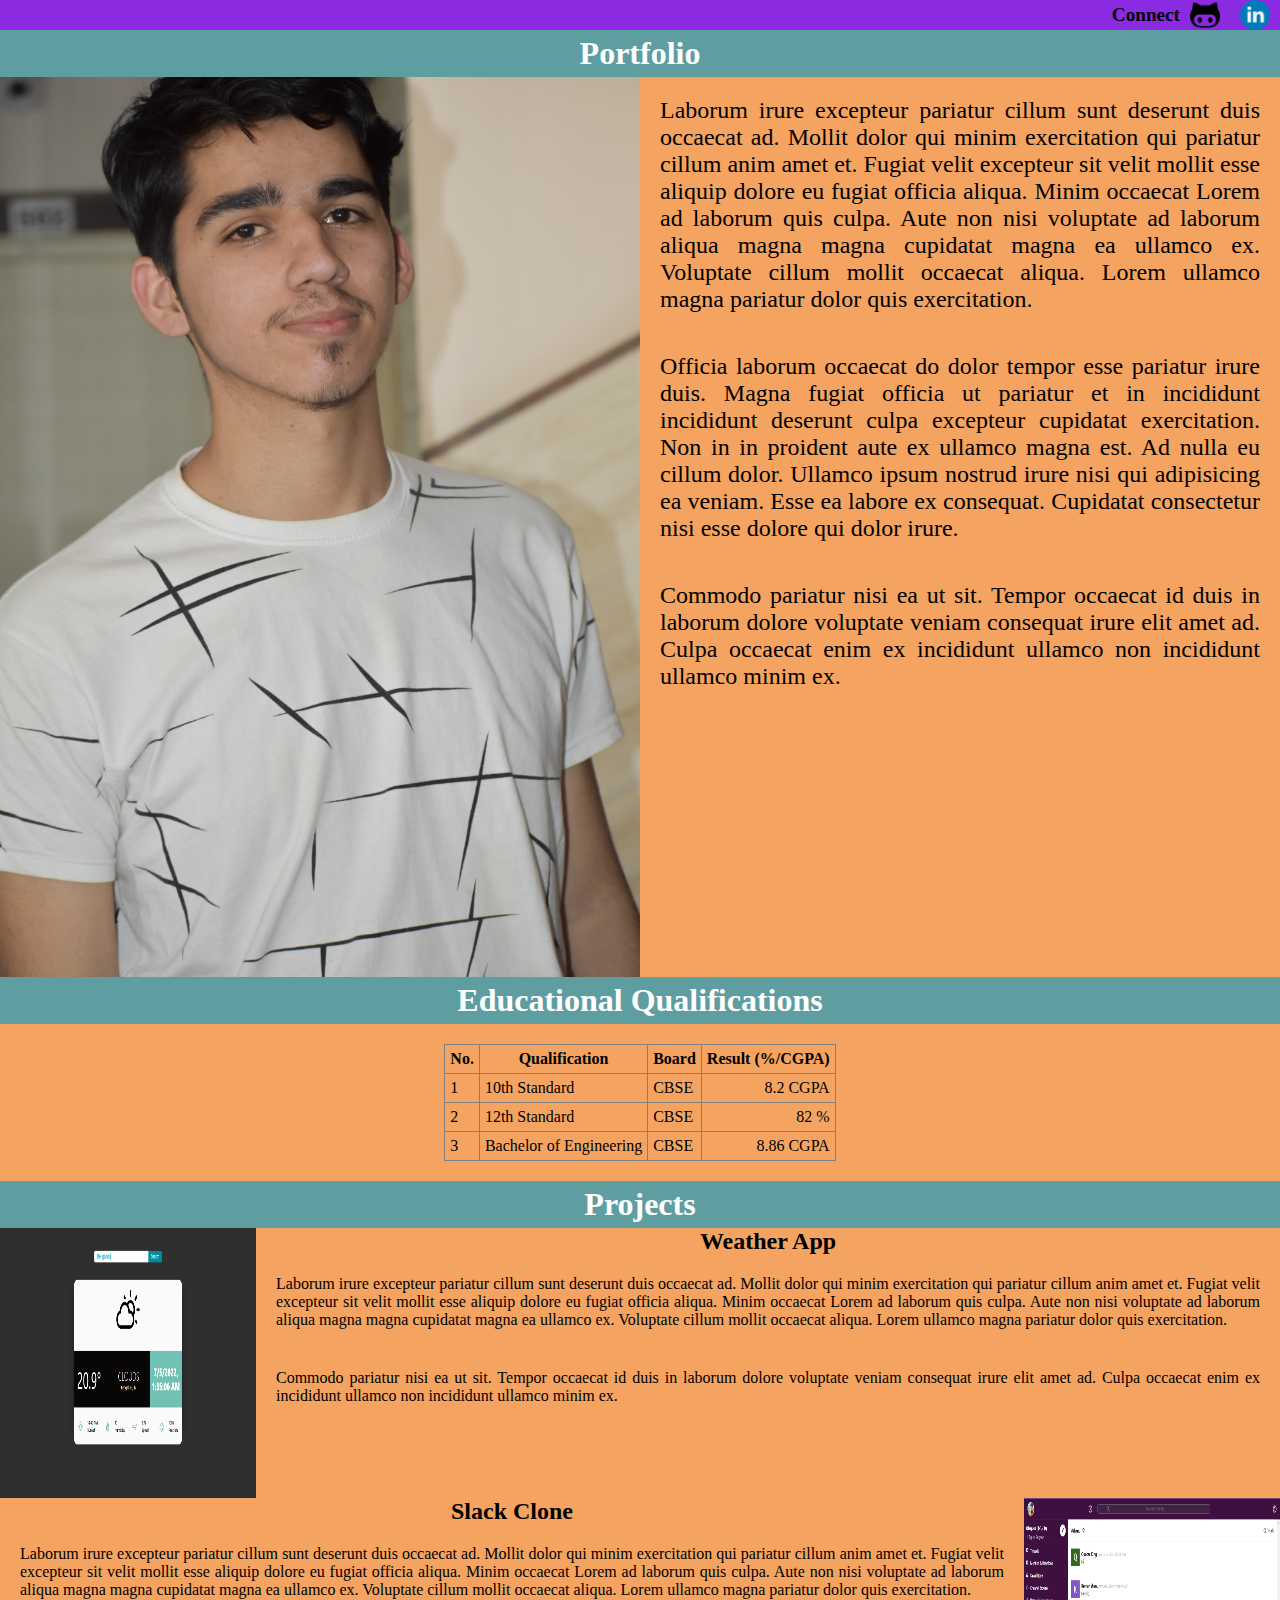
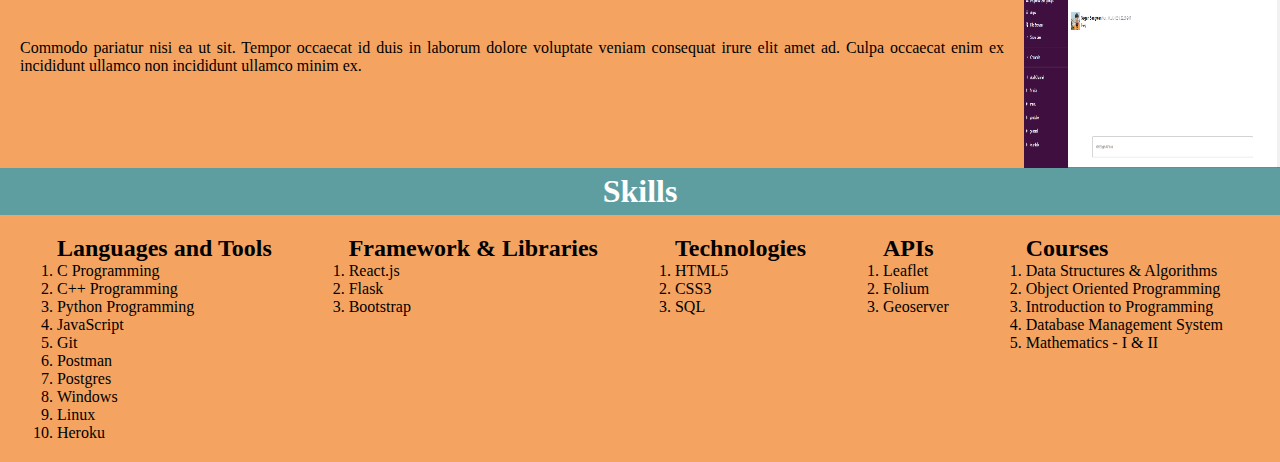
<file: HTML-CSS/index.htm>
<!DOCTYPE html>
<html>

<head>
    <meta charset="utf-8">
    <meta http-equiv="X-UA-Compatible" content="IE=edge,chrome=1">
    <title>Portfolio</title>
    <meta name='viewport'
        content='width=device-width,initial-scale=1,minimum-scale=1,maximum-scale=1,user-scalable=no' />
    <meta name="description" content="">
    <meta name="keywords" content="">
    <link href="./style.css" rel="stylesheet">
</head>

<body>
    <header>
        <span class="connect">Connect</span>
        <div class="con">
            <a href="https://github.com/Sagun-png"><img class="logo" src="./images/github-logo.png"
                    alt="github-logo" /></a>
        </div>
        <div class="con">
            <a href="https://www.linkedin.com/in/sagun-sangwan-9662401b2/"><img class="logo"
                    src="./images/linkedin-logo.png" alt="linkedin-logo" /></a>
        </div>
    </header>
    <h1>Portfolio</h1>
    <div id="intro">
        <div id="left" class="half">
            <img class="profile-photo" src="./images/Profile_photo.jpg" alt="profile-photo" />
        </div>
        <div id="right" class="half">
            <p>Laborum irure excepteur pariatur cillum sunt deserunt duis occaecat ad. Mollit dolor qui minim
                exercitation qui pariatur cillum anim amet et. Fugiat velit excepteur sit velit mollit esse aliquip
                dolore eu fugiat officia aliqua. Minim occaecat Lorem ad laborum quis culpa. Aute non nisi voluptate ad
                laborum aliqua magna magna cupidatat magna ea ullamco ex. Voluptate cillum mollit occaecat aliqua. Lorem
                ullamco magna pariatur dolor quis exercitation.</p>

            <p>Officia laborum occaecat do dolor tempor esse pariatur irure duis. Magna fugiat officia ut pariatur et
                in incididunt incididunt deserunt culpa excepteur cupidatat exercitation. Non in in proident aute ex
                ullamco magna est. Ad nulla eu cillum dolor. Ullamco ipsum nostrud irure nisi qui adipisicing ea veniam.
                Esse ea labore ex consequat. Cupidatat consectetur nisi esse dolore qui dolor irure.</p>

            <p>Commodo pariatur nisi ea ut sit. Tempor occaecat id duis in laborum dolore voluptate veniam consequat
                irure elit amet ad. Culpa occaecat enim ex incididunt ullamco non incididunt ullamco minim ex.</p>
        </div>
    </div>
    <h1>Educational Qualifications</h1>
    <div id="qualifications">
        <table border="1" id="qualification-table">
            <thead>
                <tr>
                    <th>No.</th>
                    <th>Qualification</th>
                    <th>Board</th>
                    <th>Result (%/CGPA)</th>
                </tr>
            </thead>
            <tbody>
                <tr>
                    <td>1</td>
                    <td>10th Standard</td>
                    <td>CBSE</td>
                    <td style="text-align: right;">8.2 CGPA</td>
                </tr>
                <tr>
                    <td>2</td>
                    <td>12th Standard</td>
                    <td>CBSE</td>
                    <td style="text-align: right;">82 %</td>
                </tr>
                <tr>
                    <td>3</td>
                    <td>Bachelor of Engineering</td>
                    <td>CBSE</td>
                    <td style="text-align: right;">8.86 CGPA</td>
                </tr>
            </tbody>
        </table>
    </div>
    <h1>Projects</h1>
    <div id="projects">
        <div class="project">
            <div class="left-project" class="half">
                <img class="profile-photo" src="./images/project-1.png" alt="profile-photo" />
            </div>
            <div class="right-project" class="half">
                <h2 class="project-heading">Weather App</h2>
                <p>Laborum irure excepteur pariatur cillum sunt deserunt duis occaecat ad. Mollit dolor qui minim
                    exercitation qui pariatur cillum anim amet et. Fugiat velit excepteur sit velit mollit esse aliquip
                    dolore eu fugiat officia aliqua. Minim occaecat Lorem ad laborum quis culpa. Aute non nisi voluptate
                    ad
                    laborum aliqua magna magna cupidatat magna ea ullamco ex. Voluptate cillum mollit occaecat aliqua.
                    Lorem
                    ullamco magna pariatur dolor quis exercitation.</p>

                <p>Commodo pariatur nisi ea ut sit. Tempor occaecat id duis in laborum dolore voluptate veniam consequat
                    irure elit amet ad. Culpa occaecat enim ex incididunt ullamco non incididunt ullamco minim ex.</p>
            </div>
        </div>
        <div class="project">
            <div class="right-project" class="half">
                <h2 class="project-heading">Slack Clone</h2>
                <p>Laborum irure excepteur pariatur cillum sunt deserunt duis occaecat ad. Mollit dolor qui minim
                    exercitation qui pariatur cillum anim amet et. Fugiat velit excepteur sit velit mollit esse aliquip
                    dolore eu fugiat officia aliqua. Minim occaecat Lorem ad laborum quis culpa. Aute non nisi voluptate
                    ad
                    laborum aliqua magna magna cupidatat magna ea ullamco ex. Voluptate cillum mollit occaecat aliqua.
                    Lorem
                    ullamco magna pariatur dolor quis exercitation.</p>

                <p>Commodo pariatur nisi ea ut sit. Tempor occaecat id duis in laborum dolore voluptate veniam consequat
                    irure elit amet ad. Culpa occaecat enim ex incididunt ullamco non incididunt ullamco minim ex.</p>
            </div>
            <div class="left-project" class="half">
                <img class="profile-photo" src="./images/project-2.png" alt="profile-photo" />
            </div>
        </div>
    </div>
    <h1>Skills</h1>
    <div id="skills">
        <div class="skillset">
            <h2>Languages and Tools</h2>
            <ol>
                <li>C Programming</li>
                <li>C++ Programming</li>
                <li>Python Programming</li>
                <li>JavaScript</li>
                <li>Git</li>
                <li>Postman</li>
                <li>Postgres</li>
                <li>Windows</li>
                <li>Linux</li>
                <li>Heroku</li>
            </ol>
        </div>
        <div class="skillset">
            <h2>Framework & Libraries</h2>
            <ol>
                <li>React.js</li>
                <li>Flask</li>
                <li>Bootstrap</li>
            </ol>
        </div>
        <div class="skillset">
            <h2>Technologies</h2>
            <ol>
                <li>HTML5</li>
                <li>CSS3</li>
                <li>SQL</li>
            </ol>
        </div>
        <div class="skillset">
            <h2>APIs</h2>
            <ol>
                <li>Leaflet</li>
                <li>Folium</li>
                <li>Geoserver</li>
            </ol>
        </div>
        <div class="skillset">
            <h2>Courses</h2>
            <ol>
                <li>Data Structures & Algorithms</li>
                <li>Object Oriented Programming</li>
                <li>Introduction to Programming</li>
                <li>Database Management System</li>
                <li>Mathematics - I & II</li>
            </ol>
        </div>
    </div>
</body>

</html>
</file>
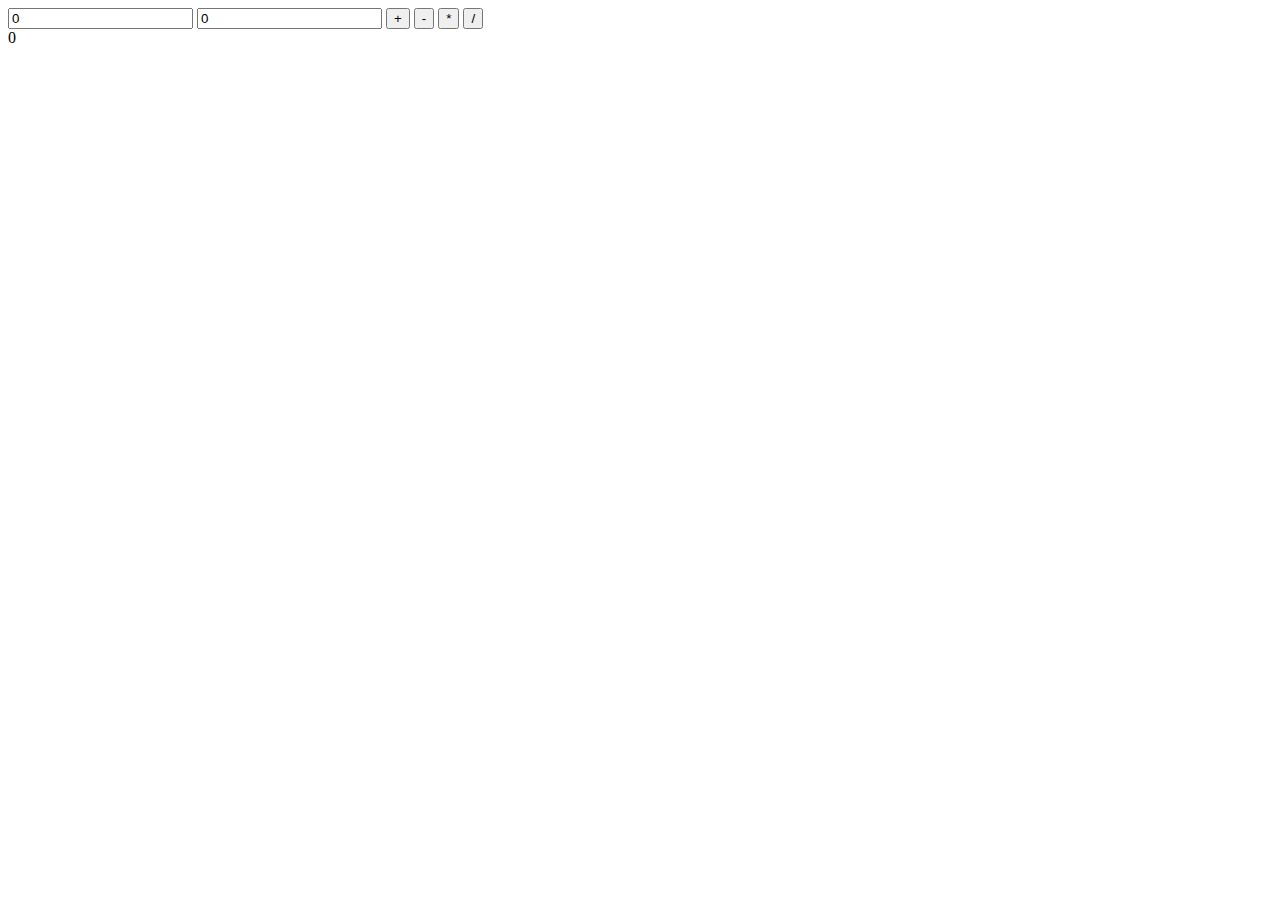
<file: JS-2/index.htm>
<!DOCTYPE html>
<html>

<head>
    <meta charset="utf-8">
    <meta http-equiv="X-UA-Compatible" content="IE=edge,chrome=1">
    <title>Calculator</title>
    <meta name='viewport'
        content='width=device-width,initial-scale=1,minimum-scale=1,maximum-scale=1,user-scalable=no' />
    <meta name="description" content="">
    <meta name="keywords" content="">
    <link href="" rel="stylesheet">
</head>

<body>

</body>
<script>
    var calculator = document.createElement('div');
    calculator.innerHTML =
        '<input type="text" id="calculator-input-1" value="0" /> <input type="text" id="calculator-input-2" value="0" /> <button id="calculator-add">+</button> <button id="calculator-subtract">-</button> <button id="calculator-multiply">*</button> <button id="calculator-divide">/</button> <div id="calculator-result">0</div>';
    document.body.appendChild(calculator);
    var calculatorInput1 = document.getElementById('calculator-input-1');
    var calculatorInput2 = document.getElementById('calculator-input-2');
    var calculatorResult = document.getElementById('calculator-result');
    var calculatorAdd = document.getElementById('calculator-add');
    calculatorAdd.addEventListener('click', function () {
        calculatorResult.innerHTML = parseInt(calculatorInput1.value) + parseInt(calculatorInput2.value);
    });
    var calculatorSubtract = document.getElementById('calculator-subtract');
    calculatorSubtract.addEventListener('click', function () {
        calculatorResult.innerHTML = parseInt(calculatorInput1.value) - parseInt(calculatorInput2.value);
    });
    var calculatorMultiply = document.getElementById('calculator-multiply');
    calculatorMultiply.addEventListener('click', function () {
        calculatorResult.innerHTML = parseInt(calculatorInput1.value) * parseInt(calculatorInput2.value);
    });
    var calculatorDivide = document.getElementById('calculator-divide');
    calculatorDivide.addEventListener('click', function () {
        if (parseInt(calculatorInput2.value) == 0)
            calculatorResult.innerHTML = "Can't divide a number with 0";
        else
            calculatorResult.innerHTML = parseInt(calculatorInput1.value) / parseInt(calculatorInput2.value);
    });
</script>

</html>
</file>
<file: HTML-CSS/style.css>
* {
  margin: 0;
  padding: 0%;
}

header {
  display: flex;
  height: 30px;
  color: black;
  background-color: blueviolet;
  justify-content: flex-end;
  /* align-content: center; */
}

.connect {
  font-weight: bolder;
  font-size: larger;
  margin:auto 0;
}

.con {
  margin: 0 10px;
}

.logo {
  width: 100%;
  height: 100%;
}

h1 {
  text-align: center;
  color: white;
  background-color: cadetblue;
  padding: 5px;
}

#intro {
  display: flex;
}

#left {
  width: 50%;
  height: 100vh;
  background-color: steelblue;
}

.profile-photo {
  width: 100%;
  height: 100%;
}

#right {
  width: 50%;
  height: 100vh;
  background-color: sandybrown;
}

#right > p {
  padding: 20px;
  font-size: 1.5em;
  text-align: justify;
  align-items: center;
  justify-content: center;
  margin: auto;
}

#qualifications {
  background-color: sandybrown;
  padding: 20px;
}

#qualification-table {
  border-collapse: collapse;
  margin: auto;
  padding-top: 10px;
}

tr > td,
tr > th {
  padding: 5px;
}

.project {
  display: flex;
}

.left-project {
  width: 20%;
  height: 30vh;
  background-color: steelblue;
}

.right-project {
  width: 80%;
  height: 30vh;
  background-color: sandybrown;
}

.right-project > p {
  padding: 20px;
  text-align: justify;
  align-items: center;
  justify-content: center;
  margin: auto;
}

.project-heading {
  text-align: center;
}

#skills {
  display: flex;
  justify-content: space-evenly;
  background-color: sandybrown;
}

.skillset {
  padding: 20px;
}
</file>
